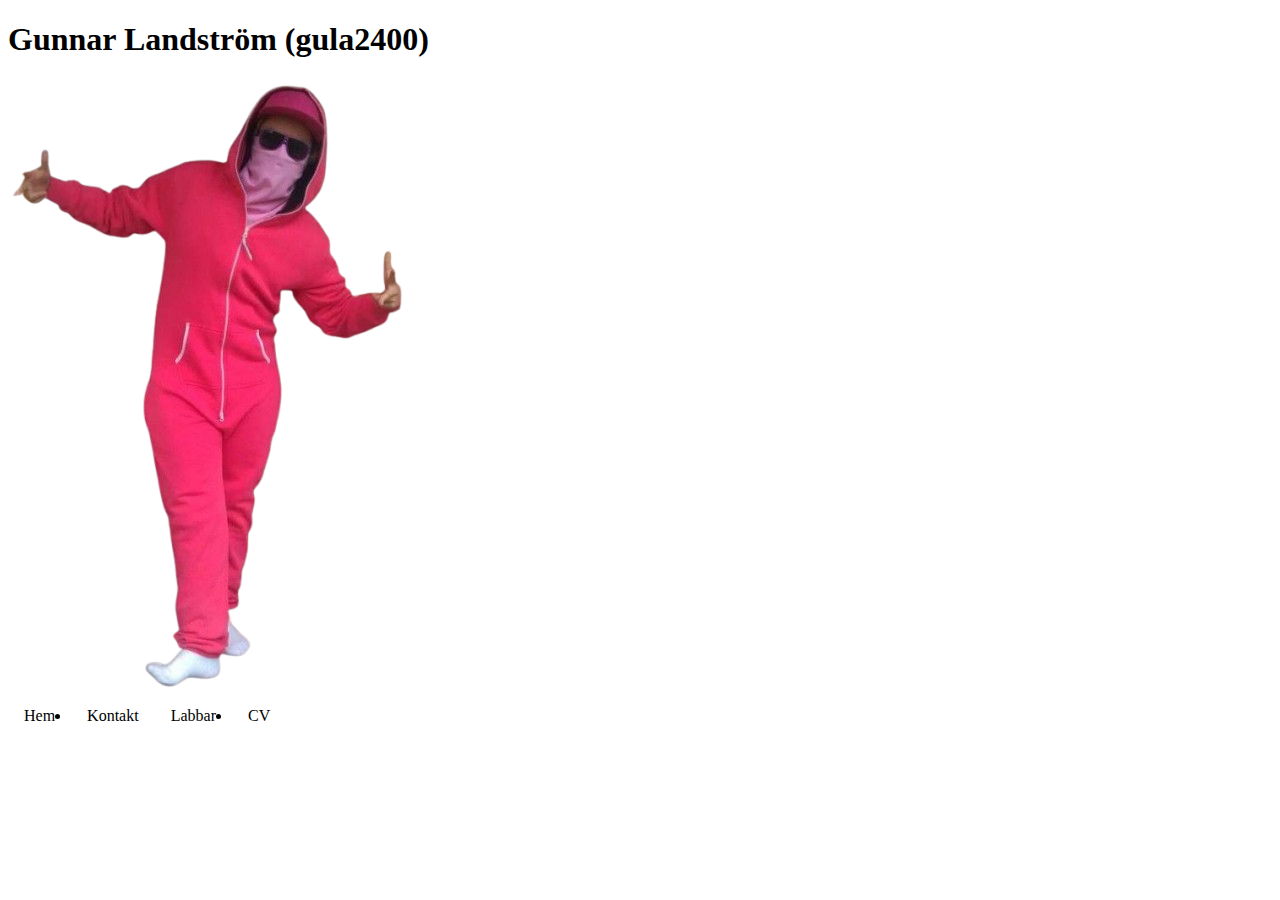
<file: Labbar/Labb 4/Hemsida/index.htm>
<!DOCTYPE html>
<html lang "sv">
<meta charset="utf-8">

<head>
<link rel="stylesheet" href="style.css">
</head>


<body>


<h1> Gunnar Landström (gula2400) </h1>






<img src="gunnarrosa-removebg-preview.png" class="rosagunnar">











<header>
  <li><a href="index.htm">Hem</a></li>
  <li><a href="kontakt.htm">Kontakt</a></li>
  <li class="dropdown">
    <a href="javascript:void(0)" class="dropbtn">Labbar</a>
    
	<div class="dropdown-content">

      <a href="Labb1_Korrigerad_3.pdf" target="_blank">Labb 1</a>

      <a href="Labb_2_5_INGACITAT.pdf" target="_blank">Labb 2</a>

      <a href="Labb_3_1_2.pdf" target="_blank"> Labb 3 </a>

    <li><a href="CV.htm">CV</a></li>
    </div>
  </li>
</ul>



</body>
</html>
</file>
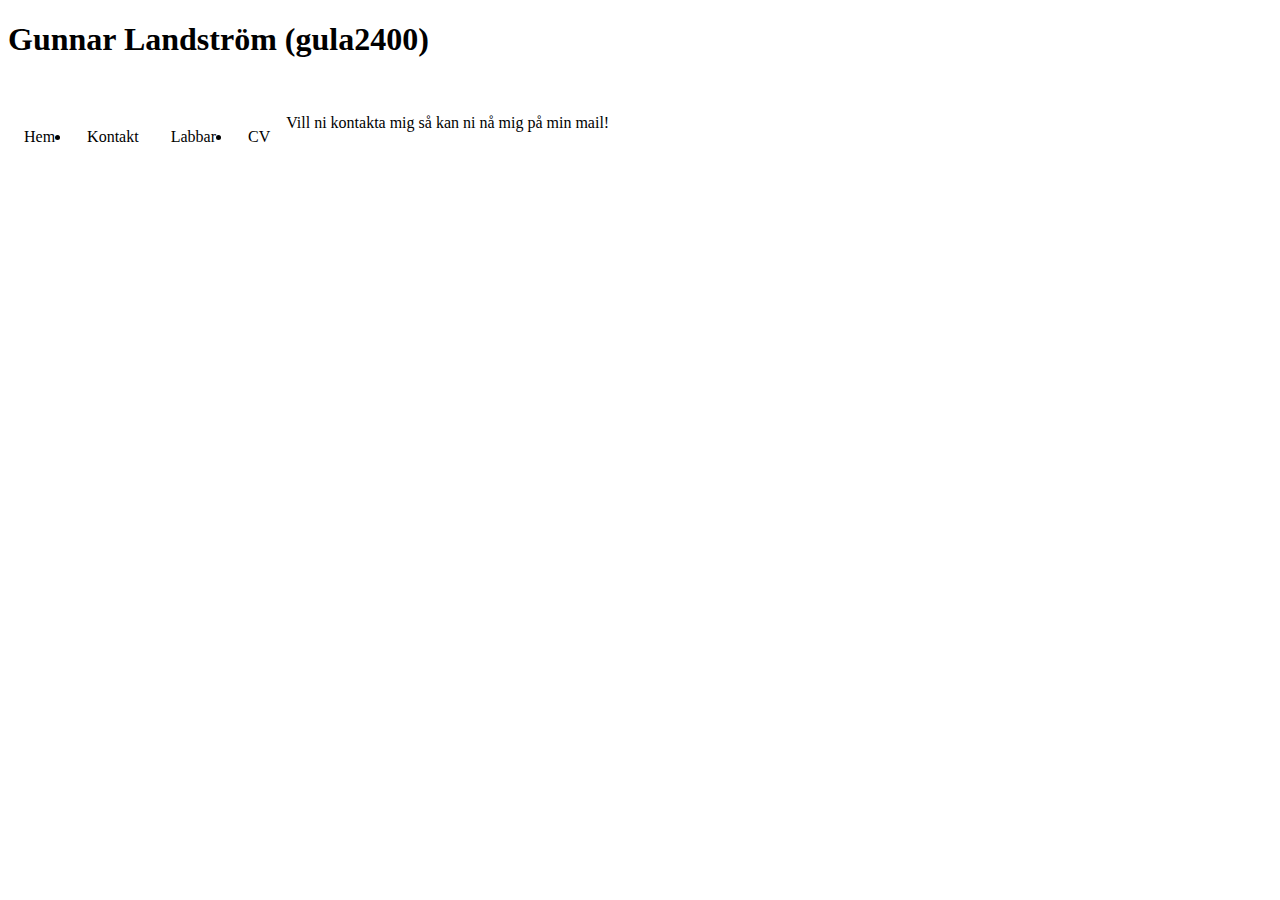
<file: Labbar/Labb 4/Hemsida/kontakt.htm>
<!DOCTYPE html>
<html lang "sv">
<meta charset="utf-8">

<head>
<link rel="stylesheet" href="style.css">
</head>


<body>


<h1> Gunnar Landström (gula2400) </h1>


<br>


<header>
  <li><a href="index.htm">Hem</a></li>
  <li><a href="kontakt.htm">Kontakt</a></li>
  <li class="dropdown">
    <a href="javascript:void(0)" class="dropbtn">Labbar</a>
    
	<div class="dropdown-content">

      <a href="Labb1_Korrigerad_3.pdf" target="_blank">Labb 1</a>

      <a href="Labb_2_5_INGACITAT.pdf" target="_blank">Labb 2</a>

      <a href="Labb_3_1_2.pdf" target="_blank"> Labb 3 </a>

    <li><a href="CV.htm">CV</a></li>
    </div>
  </li>
</ul>



<fyrkant> 

<p>

Vill ni kontakta mig så kan ni nå mig på min mail!

</p>


</fyrkant>



</body>
</html>
</file>
<file: Labbar/Labb 4/Hemsida/style.css>
/* Bakgrundsbild med Gunnar*/
.body1 {
  background-image: url('bakgrund2.png');
  background-repeat: no-repeat;
  background-attachment: fixed;
  background-size: cover;
}

/* Bakgrundsbild utan Gunnar*/
.body2 {
  background-image: url('bakgrund1.png');
  background-repeat: no-repeat;
  background-attachment: fixed;
  background-size: cover;
}

/* PDF Embedding */
embed {
  margin: 0;
  position: absolute;
  top: 12%;
  left: 17%;
  max-width: 100%;
  max-height: 100%;
}

/* Header med dropdownmeny*/
.header {
  list-style-type: none;
  margin: 0;
  padding: 0;
  overflow: hidden;
  background-color: #Daf0ff;
  box-shadow: 0px 0px 12px #C5C6C7;
  text-align: center;
  border-radius: 3px;
  font-size: 22px;
}

/* Orientering för alla knappar*/
li {
  float: left;
}

/* Knappar i block */
li a,
a .dropbtn {
  display: inline-block;
  text-align: center;
  padding: 14px 16px;
  text-decoration: none;
}

/* Backgrundsfärg på knappar vid mouseover*/
li a:hover,
.dropdown:hover .dropbtn {
  background-color: #7393B3;
}

/* Display för knappen Labbar */
li.dropdown {
  display: inline-block;
}

/* Design på dropdown knapp Labbar*/
.dropdown-content {
  display: none;
  position: absolute;
  background-color: #Daf0ff;
  min-width: 160px;
  box-shadow: 0px 8px 16px 0px rgba(0, 0, 0, 0.2);
  border-radius: 3px;
  z-index: 1;
  font-size: 22px;
  font-family: 'Times New Roman', Times, serif;
}

/* Design på dropdown knappar Labb1/2/3 */
.dropdown-content a {
  padding: 12px 16px;
  text-decoration: none;
  display: block;
  text-align: left;
}

/* Design på dropdownknappar Labb 1/2/3 vid mouseover */ 
.dropdown-content a:hover {
  background-color: #7393B3;
  border-radius: 3px;
}

/* Display för dropdown mousover på Labbar */
.dropdown:hover .dropdown-content {
  display: block;
}

/* Design på länkar, besökta och mousover */
a:link {
  color: black;
  text-decoration: none;
}

a:visited {
  color: black;
  text-decoration: none;
}

a:hover {
  color: black;
  text-decoration: none;
}

/* Oanvänd frame för info på diverse sida */
.fyrkant {
  background-color: #Daf0ff;
  border: solid #7393B3 4px;
  block-size: 1000px;
  opacity: 0.8;
  margin: 0;
  width: 63%;
  height: 70%;
  position: absolute;
  top: 15%;
  left: 18%;
  max-width: 100%;
  max-height: 100%;
}

.cvintro {
  
  text-align: center;
  font-family: 'Times New Roman', Times, serif;
  font-size: 28px;


}

/* Footer för kontaktinfo längst ner på sidan*/
.footerbar {
  list-style-type: none;
  display: inline-block;
  margin: 0;
  padding: 0;
  width: 3000px;
  position: absolute;
  background-color: #Daf0ff;
  box-shadow: 0px 0px 12px #C5C6C7;
  top: 90%;
  left: .2%;
  max-width: 99.6%;
  overflow: hidden;
  border-radius: 3px;
  height: 55px;
}

.gunnar-center {
  font-size: 40px;
  text-shadow: 3px 3px 5px black;
}

.email {
  width: 300px;
  height: 35px;
  margin: 0;
  position: absolute;
  top: 15%;
  left: 2%;
}
</file>
